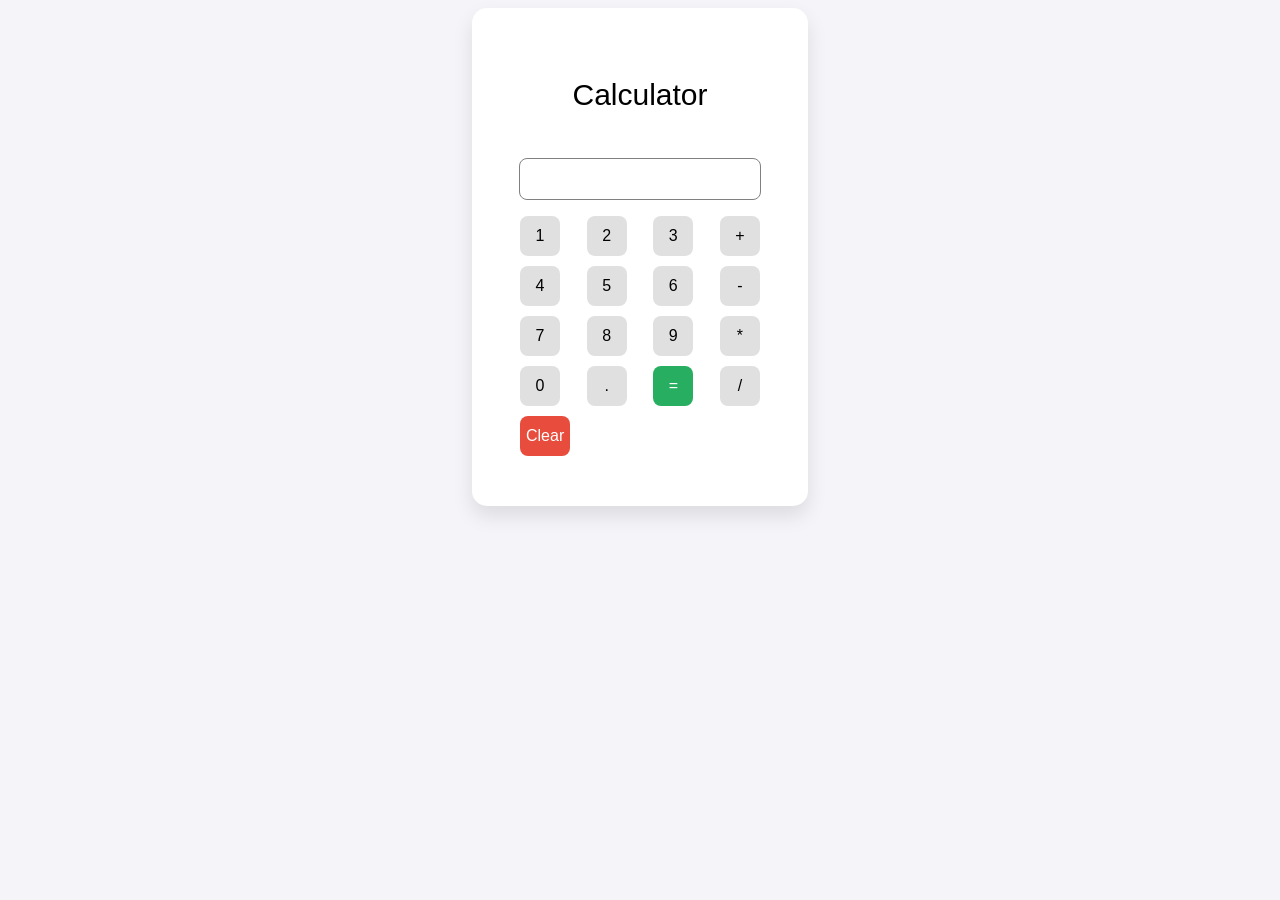
<file: calculator/index.html>
<!DOCTYPE html>

<html>

	<head>
		<title> Calculator </title>
		<link rel="stylesheet" href="style.css">
	</head>

	<body>

		<div class="container">
			<p class="calculator">Calculator</p>

			<p class="displayCalc"></p>

			<div>
				<button class="js-btn" data-val="1"> 
					1 
				</button>
				
				<button class="js-btn" data-val="2"> 
					2 
				</button>
				
				<button class="js-btn" data-val="3"> 
					3 
				</button>
				
				<button class="js-btn" data-val="+"> 
					+ 
				</button>
			</div>

			<div>
				<button class="js-btn" data-val="4"> 
					4 
				</button>
				
				<button class="js-btn" data-val="5"> 
					5 
				</button>
				
				<button class="js-btn" data-val="6"> 
					6 
				</button>
				
				<button class="js-btn" data-val="-"> 
					- 
				</button>
			</div>

			<div>
				<button class="js-btn" data-val="7"> 
						7 
				</button>
				
				<button class="js-btn" data-val="8"> 
						8 
				</button>
				
				<button class="js-btn" data-val="9"> 
						9 
				</button>
				
				<button class="js-btn" data-val="*"> 
						* 
				</button>
			</div>

			<div>
				<button class="js-btn" data-val="0"> 
						0 
				</button>
				
				<button class="js-btn" data-val="."> 
						. 
				</button>
				
				<button id="js-equals"> 
						= 
				</button>
				
				<button class="js-btn" data-val="/"> 
						/ 
				</button>

			</div>

			<div>
				<button id="js-clear"> Clear </button>
			</div>
		</div>
		<script type="module" src="script.js">
      
		</script>
	</body>
</html>
</file>
<file: calculator/style.css>
body{
  font-family: Tahoma, Geneva, Verdana, sans-serif;
  background-color: #f4f4f9;
  display: flex;
  justify-content: center;
}

.calculator{
  text-align: center;
  font-size: 30px;
}


.container{
  display: flex;
  width: 16rem;
  flex-direction: column;
  background-color: #ffffff;
  padding: 40px;
  border-radius: 15px;
  box-shadow: 0 10px 20px rgba(0,0,0,0.1); 
  align-items: center;
}

div{
  display: flex;
  width: 15rem;
  justify-content: space-between;
  margin-bottom: 10px;
}


.displayCalc{
  height: 1.5rem;
  width: 14rem;
  border: gray;
  border-style: solid;
  border-width: 0.1px;
  border-radius: 8px;
  padding: 8px;
}

button {
  width: 40px;
  height: 40px;
  border: none;
  border-radius: 8px;
  background-color: #e0e0e0;
  cursor: pointer;
  font-size: 1rem;
  transition: background-color 0.2s;
}

button:hover {
  background-color: #d0d0d0;
}

#js-equals {
  background-color: #27ae60;
  color: white;
}

#js-clear {
  background-color: #e74c3c;
  color: white;
  width: 50px;
}
</file>
